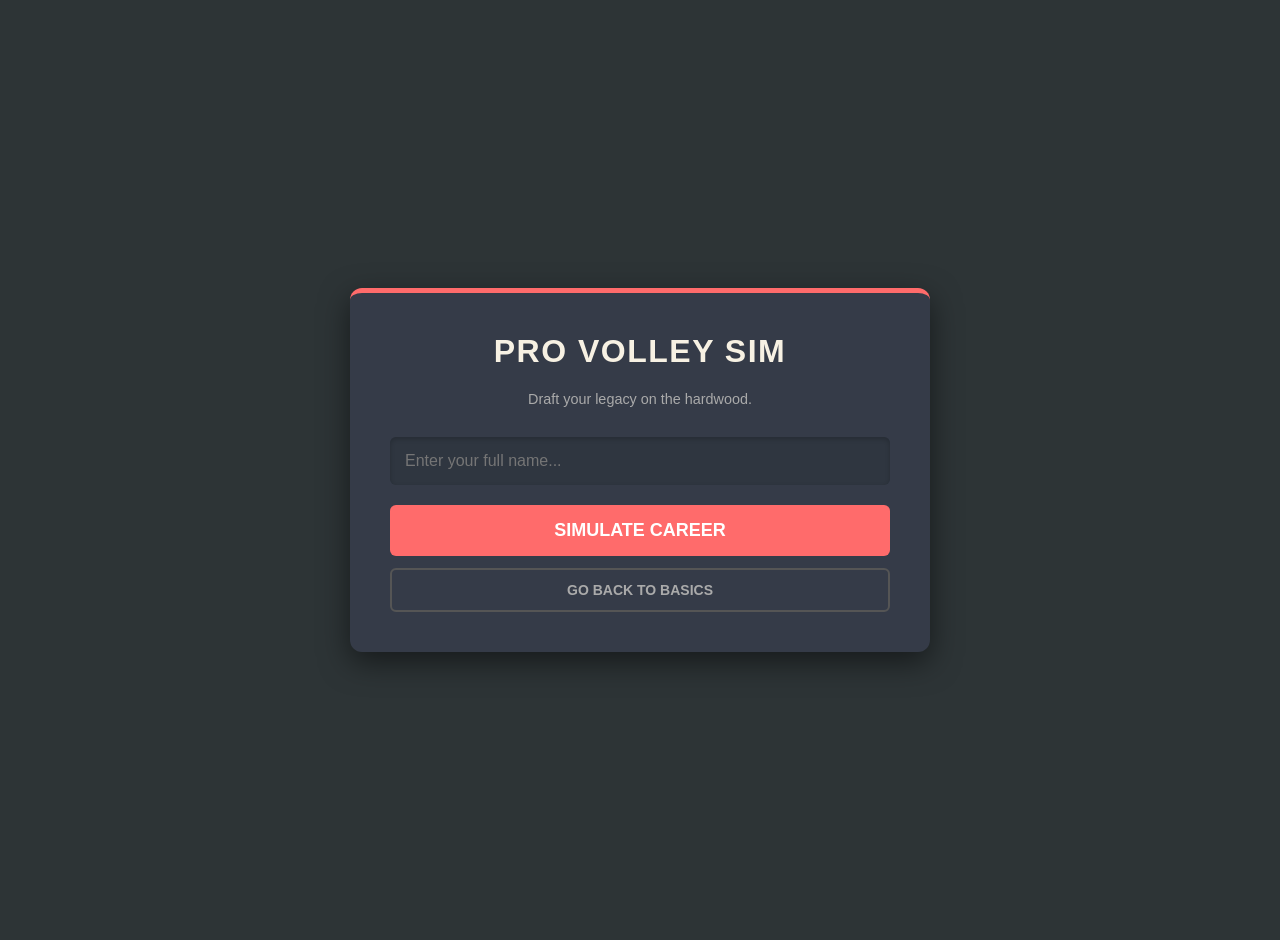
<file: aigame.html>
<!DOCTYPE html>
<html lang="en">
<head>
    <meta charset="UTF-8">
    <meta name="viewport" content="width=device-width, initial-scale=1.0">
    <title>Pro Volleyball Career Simulator</title>
    <style>
        :root {
            --primary: #ff6b6b;
            --secondary: #4ecdc4;
            --dark: #2d3436;
            --light: #f7f1e3;
            --court-blue: #0984e3;
            --court-orange: #e17055;
        }

        body {
            font-family: 'Helvetica Neue', Arial, sans-serif;
            background-color: var(--dark);
            color: var(--light);
            margin: 0;
            padding: 20px;
            display: flex;
            justify-content: center;
            align-items: center;
            min-height: 100vh;
        }

        .container {
            background-color: #353b48;
            padding: 40px;
            border-radius: 12px;
            box-shadow: 0 10px 30px rgba(0,0,0,0.5);
            max-width: 500px;
            width: 100%;
            border-top: 5px solid var(--primary);
        }

        h1 {
            text-align: center;
            color: var(--light);
            margin-top: 0;
            text-transform: uppercase;
            letter-spacing: 1.5px;
        }

        .subtitle {
            text-align: center;
            color: #aaa;
            font-size: 0.9em;
            margin-bottom: 30px;
        }

        .input-group {
            display: flex;
            flex-direction: column;
            gap: 10px;
            margin-bottom: 20px;
        }

        input {
            padding: 15px;
            font-size: 16px;
            border: none;
            border-radius: 6px;
            background-color: #2f3640;
            color: white;
            box-shadow: inset 0 2px 5px rgba(0,0,0,0.2);
        }

        input:focus {
            outline: 2px solid var(--primary);
        }

        .btn-group {
            display: flex;
            flex-direction: column;
            gap: 12px;
        }

        .primary-btn {
            background-color: var(--primary);
            color: white;
            border: none;
            padding: 15px;
            font-size: 18px;
            font-weight: bold;
            border-radius: 6px;
            cursor: pointer;
            text-transform: uppercase;
            transition: background-color 0.3s, transform 0.1s;
            width: 100%;
        }

        .primary-btn:hover {
            background-color: #ff5252;
        }

        .primary-btn:active {
            transform: scale(0.98);
        }

        /* Updated Back Button Styling for <a> tag */
        .back-btn {
            background-color: transparent;
            color: #aaa;
            border: 2px solid #555;
            padding: 12px;
            font-size: 14px;
            font-weight: bold;
            border-radius: 6px;
            cursor: pointer;
            text-transform: uppercase;
            transition: all 0.3s ease;
            width: 100%;
            text-decoration: none;
            display: block;
            text-align: center;
            box-sizing: border-box;
        }

        .back-btn:hover {
            background-color: #555;
            color: #fff;
            border-color: #777;
        }

        /* Results Card Styling */
        #results {
            display: none;
            margin-top: 30px;
            background-color: #2f3640;
            padding: 20px;
            border-radius: 8px;
            animation: slideUp 0.5s ease-out;
            border-left: 4px solid var(--secondary);
        }

        @keyframes slideUp {
            from { opacity: 0; transform: translateY(20px); }
            to { opacity: 1; transform: translateY(0); }
        }

        .player-header {
            border-bottom: 1px solid #555;
            padding-bottom: 10px;
            margin-bottom: 15px;
        }

        .player-name {
            font-size: 24px;
            font-weight: bold;
            color: var(--secondary);
            margin: 0;
        }

        .position {
            font-size: 14px;
            color: #aaa;
            text-transform: uppercase;
            letter-spacing: 1px;
            margin-top: 5px;
        }

        .stat-line {
            margin: 10px 0;
            font-size: 15px;
            line-height: 1.4;
        }

        .stat-label {
            font-weight: bold;
            color: var(--primary);
        }

        .money {
            font-size: 20px;
            color: #2ecc71;
            font-weight: bold;
            margin-top: 15px;
            text-align: center;
            background: rgba(46, 204, 113, 0.1);
            padding: 10px;
            border-radius: 6px;
        }

        /* Attribute Bars */
        .attributes {
            margin-top: 20px;
        }
        
        .attr-row {
            display: flex;
            align-items: center;
            margin-bottom: 8px;
            font-size: 13px;
        }

        .attr-name {
            width: 80px;
            color: #ccc;
        }

        .attr-bar-bg {
            flex-grow: 1;
            background-color: #1e272e;
            height: 10px;
            border-radius: 5px;
            overflow: hidden;
        }

        .attr-bar-fill {
            height: 100%;
            background-color: var(--secondary);
            width: 0%; /* Will be animated */
            transition: width 1s ease-in-out;
        }
    </style>
</head>
<body>

    <div class="container">
        <h1>Pro Volley Sim</h1>
        <div class="subtitle">Draft your legacy on the hardwood.</div>

        <div class="input-group">
            <input type="text" id="playerName" placeholder="Enter your full name..." autocomplete="off">
        </div>
        
        <div class="btn-group">
            <button class="primary-btn" onclick="simulateCareer()">Simulate Career</button>
            
            <a href="volleyball.html" class="back-btn">Go back to basics</a>
        </div>

        <div id="results">
            <div class="player-header">
                <h2 class="player-name" id="out-name">Player Name</h2>
                <div class="position" id="out-position">Position</div>
            </div>

            <div class="stat-line">
                <span class="stat-label">🎓 College:</span> <span id="out-college">University</span>
            </div>
            <div class="stat-line">
                <span class="stat-label">✈️ Pro Teams:</span> <span id="out-teams">Team A, Team B</span>
            </div>
            <div class="stat-line">
                <span class="stat-label">🏆 Accolades:</span> <span id="out-accolades">Trophies</span>
            </div>
            
            <div class="money">
                Career Earnings: <span id="out-money">$0</span>
            </div>

            <div class="attributes">
                <div class="attr-row">
                    <span class="attr-name">Spike/Power</span>
                    <div class="attr-bar-bg"><div class="attr-bar-fill" id="bar-power"></div></div>
                </div>
                <div class="attr-row">
                    <span class="attr-name">Defense</span>
                    <div class="attr-bar-bg"><div class="attr-bar-fill" id="bar-defense"></div></div>
                </div>
                <div class="attr-row">
                    <span class="attr-name">Volleyball IQ</span>
                    <div class="attr-bar-bg"><div class="attr-bar-fill" id="bar-iq"></div></div>
                </div>
            </div>
        </div>
    </div>

    <script>
        // Data arrays for the simulator
        const positions = ["Outside Hitter", "Opposite Hitter", "Setter", "Middle Blocker", "Libero"];
        
        const colleges = [
            "Penn State", "Nebraska", "Texas", "Stanford", "Wisconsin", 
            "Hawaii", "UCLA", "Long Beach State", "BYU", "Florida"
        ];

        const proTeams = [
            "VakıfBank S.K. (Turkey)", "Imoco Volley Conegliano (Italy)", 
            "Vero Volley Milano (Italy)", "Sir Safety Perugia (Italy)", 
            "Jastrzębski Węgiel (Poland)", "Suntory Sunbirds (Japan)", 
            "Omaha Supernovas (USA)", "Eczacıbaşı Dynavit (Turkey)",
            "Trentino Volley (Italy)", "Sada Cruzeiro (Brazil)"
        ];

        const accoladesList = [
            "Olympic Gold Medalist 🥇", "VNL MVP 🌟", "Champions League Winner 🏆", 
            "NCAA National Champion 💍", "4x All-American ⭐", "Best Spiker Award 🏐",
            "Best Setter Award 🎯", "Best Libero Award 🛡️", "Olympic Bronze Medalist 🥉",
            "Inducted into Volleyball Hall of Fame 🏛️"
        ];

        // Helper function to get random items from an array
        function getRandomItem(arr) {
            return arr[Math.floor(Math.random() * arr.length)];
        }

        // Helper function to get multiple unique items
        function getMultipleRandom(arr, num) {
            const shuffled = [...arr].sort(() => 0.5 - Math.random());
            return shuffled.slice(0, num);
        }

        function simulateCareer() {
            const nameInput = document.getElementById("playerName").value.trim();
            
            if (!nameInput) {
                alert("Coach needs a name on the roster! Please enter your name.");
                return;
            }

            // Generate random career details
            const position = getRandomItem(positions);
            const college = getRandomItem(colleges);
            
            // Pick 2-3 pro teams
            const numTeams = Math.floor(Math.random() * 2) + 2; 
            const teams = getMultipleRandom(proTeams, numTeams).join(" ➔ ");

            // Pick 2-4 accolades
            const numAccolades = Math.floor(Math.random() * 3) + 2;
            const accolades = getMultipleRandom(accoladesList, numAccolades).join(", ");

            // Calculate earnings (Volleyball pros don't make NBA money, but top players do well!)
            // Base money: $500k to $2.5M. Plus bonus for each accolade.
            const baseEarnings = Math.floor(Math.random() * 2000000) + 500000;
            const bonus = numAccolades * 750000; 
            const totalMoney = baseEarnings + bonus;

            // Format money to USD currency
            const formatter = new Intl.NumberFormat('en-US', {
                style: 'currency',
                currency: 'USD',
                maximumFractionDigits: 0
            });

            // Generate random stats (40 to 99)
            // If Libero, defense is higher. If Hitter, power is higher.
            let power = Math.floor(Math.random() * 59) + 40;
            let defense = Math.floor(Math.random() * 59) + 40;
            let iq = Math.floor(Math.random() * 49) + 50; // IQ is always decent

            if (position === "Libero") { defense = Math.floor(Math.random() * 15) + 85; power = Math.floor(Math.random() * 30) + 30; }
            if (position.includes("Hitter")) { power = Math.floor(Math.random() * 15) + 85; }
            if (position === "Setter") { iq = Math.floor(Math.random() * 10) + 90; }

            // Update the DOM
            document.getElementById("out-name").innerText = nameInput;
            document.getElementById("out-position").innerText = position;
            document.getElementById("out-college").innerText = college;
            document.getElementById("out-teams").innerText = teams;
            document.getElementById("out-accolades").innerText = accolades;
            document.getElementById("out-money").innerText = formatter.format(totalMoney);

            // Show results
            document.getElementById("results").style.display = "block";

            // Animate stat bars after a tiny delay so the CSS transition triggers
            setTimeout(() => {
                document.getElementById("bar-power").style.width = power + "%";
                document.getElementById("bar-defense").style.width = defense + "%";
                document.getElementById("bar-iq").style.width = iq + "%";
            }, 50);
        }
    </script>
</body>
</html>
</file>
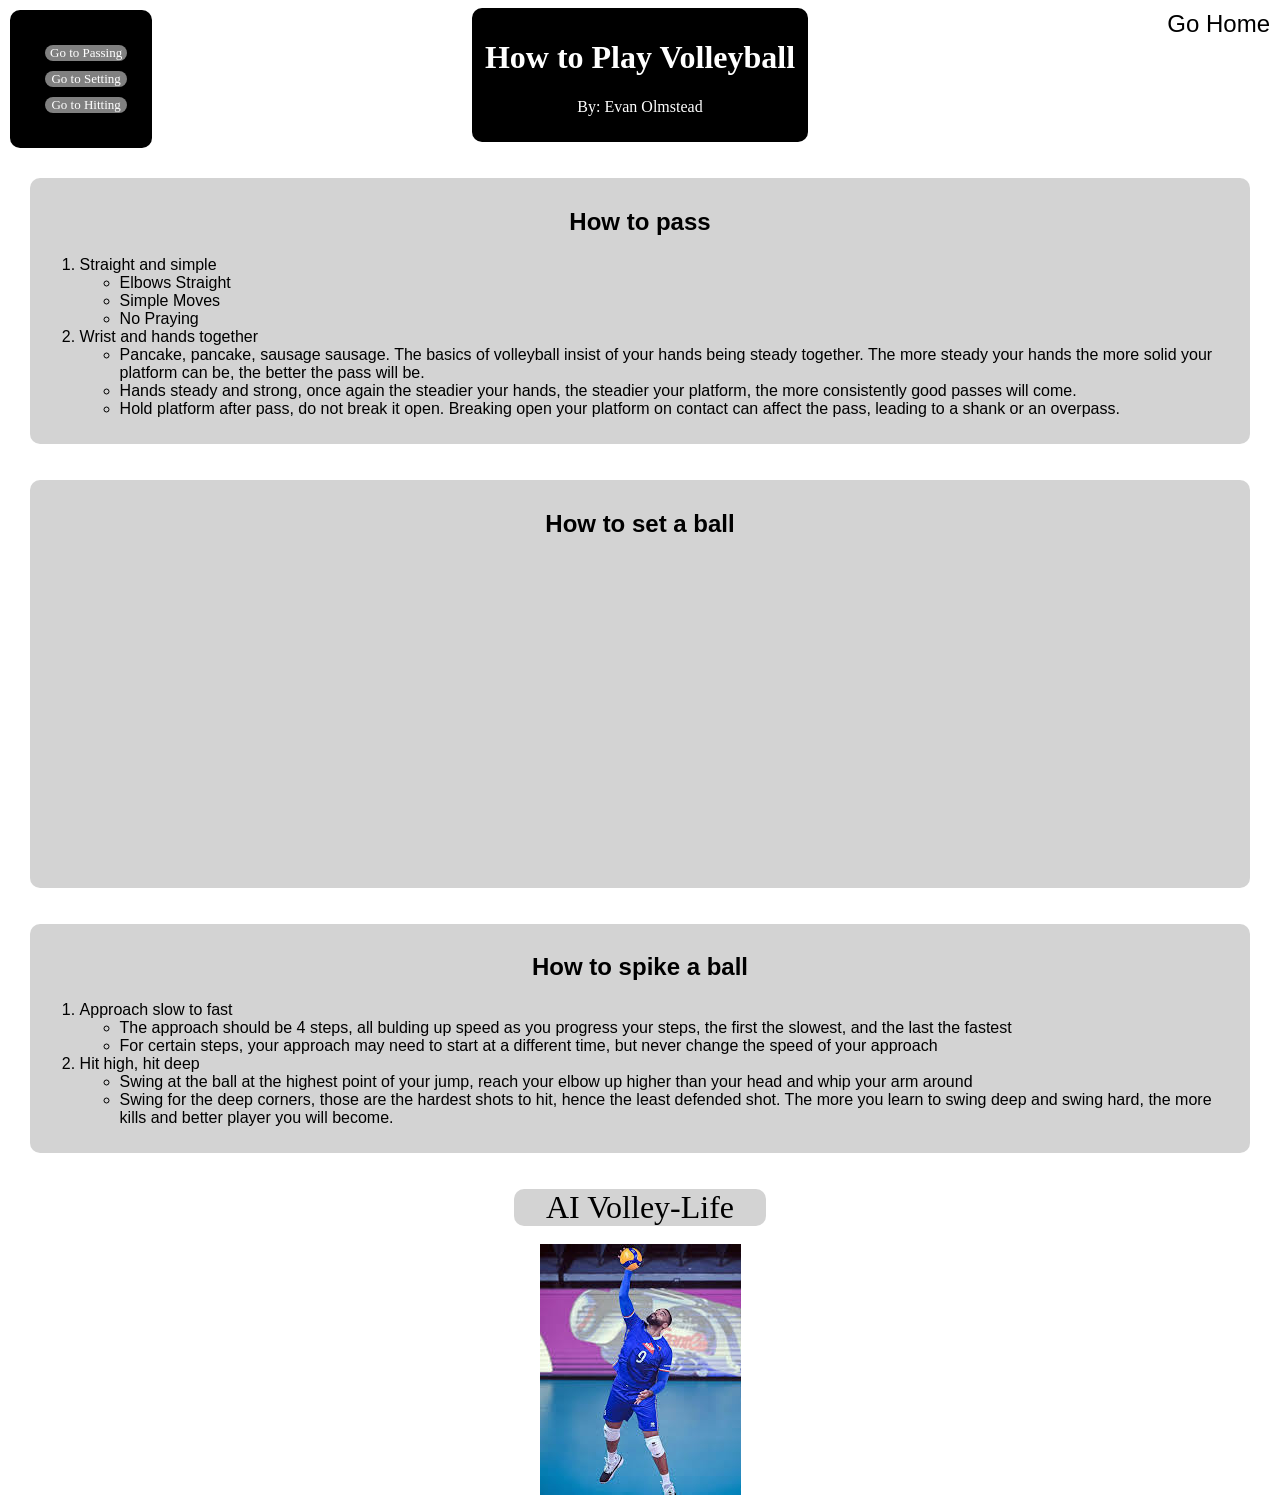
<file: volleyball.html>
<!DOCTYPE html>
<html lang="en">
<head>
    <meta charset="UTF-8">
    <meta name="viewport" content="width=device-width, initial-scale=1.0">
    <title>Document</title>
    <link rel="stylesheet" href="css/volleyball.css">
</head>
<body>
    <div class="home-button">
        <a href="index.html">Go Home</a>
     </div>
    <div class="nav-box">
        <a href="#pass">Go to Passing</a>
        <a href="#set">Go to Setting</a>
        <a href="#hit">Go to Hitting</a>
    </div>
    <div class="header-box">
    <h1>How to Play Volleyball</h1>
    <p>By: Evan Olmstead</p>
    </div>
    <br> <br>
    <div class="pass-box">
        <h2 id="pass">How to pass</h2>
        <ol>
            <li>Straight and simple
                <ul>
                    <li>Elbows Straight</li>
                    <li>Simple Moves</li>
                    <li>No Praying</li>
                </ul>
            </li>
            <li>Wrist and hands together
                <ul>
                    <li> Pancake, pancake, sausage sausage. The basics of volleyball insist of your hands being steady together. The more steady your hands the more solid your platform can be, the better the pass will be.</li>
                    <li>Hands steady and strong, once again the steadier your hands, the steadier your platform, the more consistently good passes will come.</li>
                    <li>Hold platform after pass, do not break it open. Breaking open your platform on contact can affect the pass, leading to a shank or an overpass.</li>
                </ul>
            </li>
        </ol>
     </div>
     <br> <br>
     <div class="pass-box">
        <h2 id="set">How to set a ball</h2>
        <iframe width="560" height="315" src="https://www.youtube.com/embed/lEkr3qgIDlI?si=PD1JCHkrDME0El0n" title="YouTube video player" frameborder="0" allow="accelerometer; autoplay; clipboard-write; encrypted-media; gyroscope; picture-in-picture; web-share" referrerpolicy="strict-origin-when-cross-origin" allowfullscreen></iframe>
    </div>
    <br><br>
    <div class="pass-box">
        <h2 id="hit">How to spike a ball</h2>
            <ol>
                <li>Approach slow to fast
                    <ul>
                        <lI>The approach should be 4 steps, all bulding up speed as you progress your steps, the first the slowest, and the last the fastest</lI>
                        <li> For certain steps, your approach may need to start at a different time, but never change the speed of your approach</li>
                    </ul>
                <li> Hit high, hit deep
                    <ul>
                        <li> Swing at the ball at the highest point of your jump, reach your elbow up higher than your head and whip your arm around</li>
                        <li> Swing for the deep corners, those are the hardest shots to hit, hence the least defended shot. The more you learn to swing deep and swing hard, the more kills and better player you will become.</li>
                    </ul>
                </li>    
            </ol>
    </div>
    <br><br>
    <div class="volley-button">
        <a href="aigame.html">AI Volley-Life</a>
    </div>
    <br>
    <div class="ngapeth"> 
        <img src="assets/img/ngapeth.jpeg">
    </div>
   
</body>
</html>
</file>
<file: css/volleyball.css>
.header-box{
border: 2px rgb(0, 0, 0);
margin: auto;
border-radius: 10px;
text-align: center;
width: 25%;
padding: 10px;
background-color: black;
transition: transform 0.3s ease;
color: white;
}
.header-box:hover{
    transform: scale(1.1);
}
.pass-box{
font-family: 'Franklin Gothic Medium', 'Arial Narrow', Arial, sans-serif;
margin: auto;
border: 2px rgb(133, 133, 255);
border-radius: 10px;
width: 95%;
padding: 10px;
background-color: lightgray;
transition: transform .3s ease;
}
.pass-box:hover{
    transform: scale(1.05);
}
.pass-box h2{
    text-align: center;
}
.pass-box iframe{
    display: block;
    margin: auto;
    margin-bottom: 5px;
}
.nav-box{
    border: 2px, black;
    background-color: black;
    color: white;
    border-radius: 10px;
    display: flex;
    flex-direction: column;
    padding: 30px;
    position: absolute;
    top: 10px;
    left: 10px;
}
.nav-box a{
    border: 5px grey;
    background-color: grey;
    border-radius: 10px;
    padding: auto;
    margin: 5px;
    color: white;
    text-decoration: none;
    transition: transform 0.3s ease;
    font-size: small;
    text-align: center;
    width: 100%;
    position: relative;
}
.nav-box a:hover{
    transform: scale(1.1)
}

.home-button{
    position: absolute;
    top: 10px;
    right: 10px;
    transition: transform 0.3s ease;
    margin: auto;
    display: block;
    block-size: 10px;
}
.home-button:hover{
    transform: scale(1.1);
}
.home-button a{
    color: black;
    font-family: 'Trebuchet MS', 'Lucida Sans Unicode', 'Lucida Grande', 'Lucida Sans', Arial, sans-serif;
    text-decoration: none;
    font-size: x-large;
}
.volley-button{
    text-align: center;
    border: 2px lightgray;
    background-color: lightgray;
    margin: auto;
    padding: auto;
    width: 20%;
    border-radius: 10px;
    font-family: 'Trebuchet MS', 'Lucida Sans Unicode', 'Lucida Grande', 'Lucida Sans', Arial, sans-serif;
    transition: transform 0.3s ease;
    font-size: xx-large;
}
.volley-button a{
    color: black;
    text-decoration: none;
    font-family: Georgia, 'Times New Roman', Times, serif;
    text-align: center;
    transition: transform 0.3s ease;
}
.volley-button:hover{
    transform: scale(1.1);
}
.ngapeth{
    text-align: center;
}
</file>
